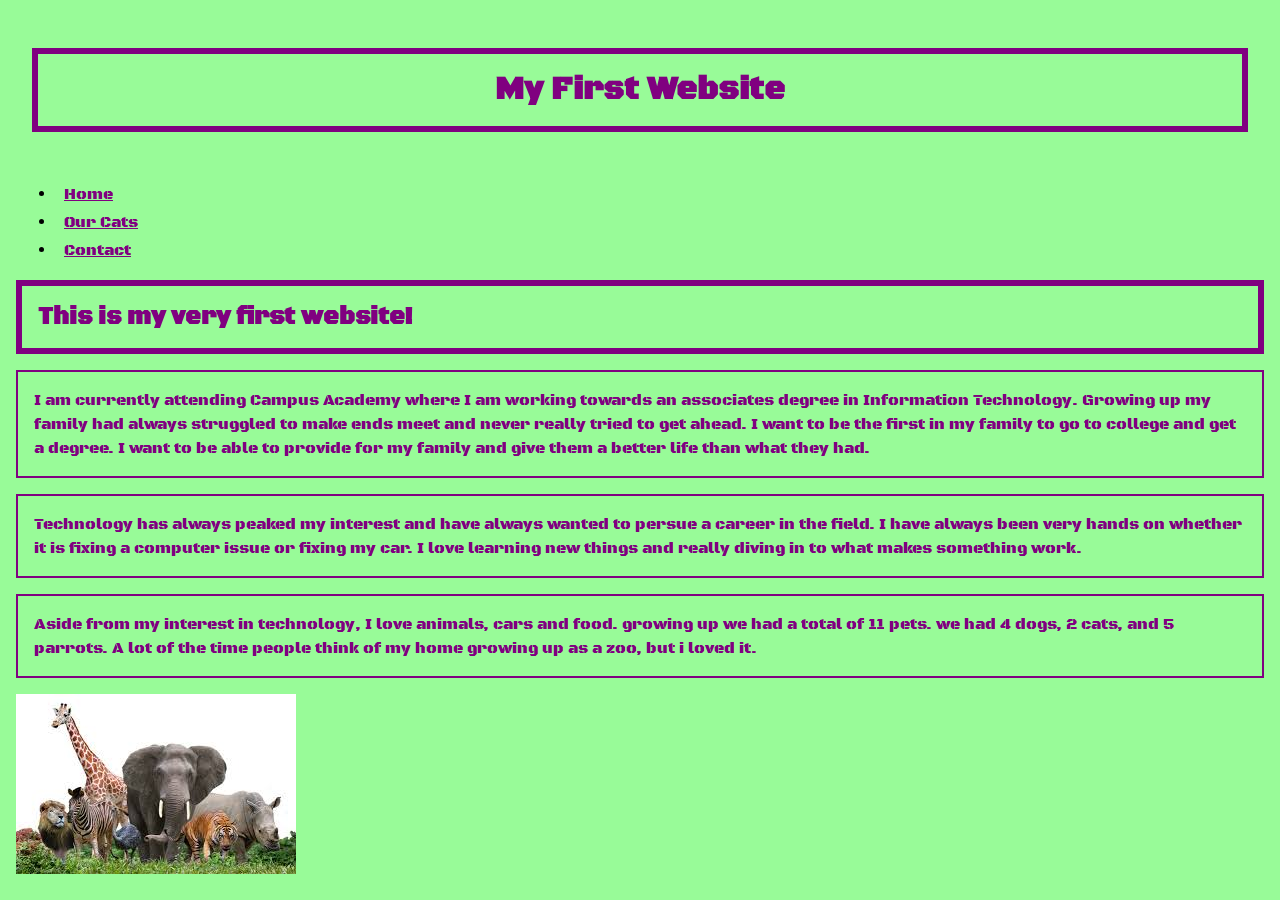
<file: index.html>
<!DOCTYPE html>
<html lang="en">
<head>
  <link rel="stylesheet" href="styles.css">
  <link href="https://fonts.googleapis.com/css2?family=Black+Ops+One&display=swap" rel="stylesheet">
  <meta charset="UTF-8">
  <meta name="viewport" content="width=device-width, initial-scale=1.0">
  <title>My First Website</title>
</head>
<body>
    <header>
        <h1>My First Website</h1>
    </header>
    <nav class="main-nav">
        <ul>
            <li><a href="index.html">Home</a></li>
        <li><a href="Our-Cats.html">Our Cats</a></li>
        <li><a href="Favorite-Foods.html">Contact</a></li>
        </ul>
    </nav>
    <main>
        <article>
            
            <h2>This is my very first website!</h2>
            <p>
                I am currently attending Campus Academy where I am working towards an associates degree in Information Technology.
                Growing up my family had always struggled to make ends meet and never really tried to get ahead. I want to be the first in my family to go to college and get a degree.
                I want to be able to provide for my family and give them a better life than what they had.
            </p>
            <p>
                Technology has always peaked my interest and have always wanted to persue a career in the field.
                I have always been very hands on whether it is fixing a computer issue or fixing my car.
                I love learning new things and really diving in to what makes something work.
            </p>
        </article>
    </main>
    <section>
        <p> Aside from my interest in technology, I love animals, cars and food. growing up we had a total of 11 pets.
        we had 4 dogs, 2 cats, and 5 parrots. A lot of the time people think of my home growing up as a zoo, but i loved it.
        </p>        
        <img src="zoo.jpg" alt="zoo" />
    </section> 
</body>
</html>
</file>
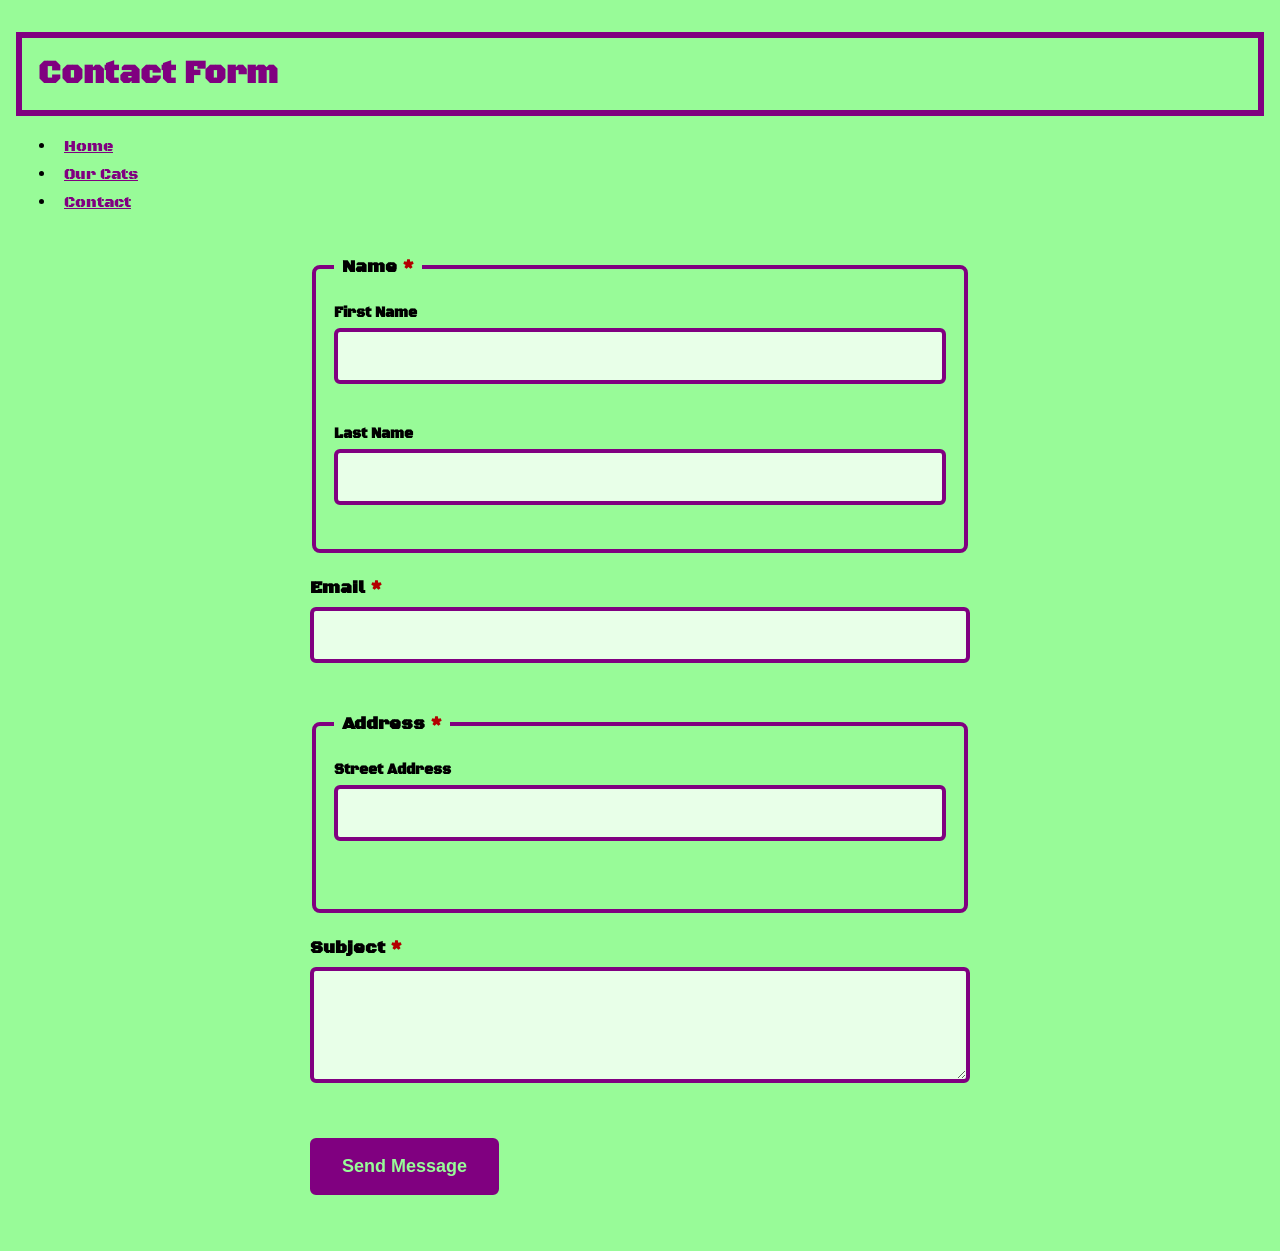
<file: Favorite-Foods.html>
<!DOCTYPE html>
<html lang="en">
<head>
 <link rel="stylesheet" href="styles.css">
 <link href="https://fonts.googleapis.com/css2?family=Black+Ops+One&display=swap" rel="stylesheet">
    <meta charset="UTF-8">
    <meta name="viewport" content="width=device-width, initial-scale=1.0">
    <title>Contact</title>
    
</head>
<body>
    <h1>Contact Form</h1>
        <nav class="main-nav">
    <ul>
        <li><a href="index.html">Home</a></li>
        <li><a href="Our-Cats.html">Our Cats</a></li>
        <li><a href="Favorite-Foods.html">Contact</a></li>
        
    </ul>
    </nav>

    <main class="form-wrapper">
    <form id="contact-form" novalidate>
      
      
      <fieldset class="form-fieldset">
        <legend class="form-label">Name <span class="required" aria-hidden="true">*</span></legend>
        <div class="input-row">
          <div class="input-col">
            <label for="first-name" class="sub-label">First Name</label>
            <input type="text" id="first-name" name="firstName" required aria-required="true" aria-describedby="first-name-error">
            <span id="first-name-error" class="error-message" role="alert"></span>
          </div>
          <div class="input-col">
            <label for="last-name" class="sub-label">Last Name</label>
            <input type="text" id="last-name" name="lastName" required aria-required="true" aria-describedby="last-name-error">
            <span id="last-name-error" class="error-message" role="alert"></span>
          </div>
        </div>
      </fieldset>

      
      <div class="form-group">
        <label for="email" class="form-label">Email <span class="required" aria-hidden="true">*</span></label>
        <input type="email" id="email" name="email" required aria-required="true" aria-describedby="email-error">
        <span id="email-error" class="error-message" role="alert"></span>
      </div>

      
      <fieldset class="form-fieldset">
        <legend class="form-label">Address <span class="required" aria-hidden="true">*</span></legend>
        <div class="form-group">
          <label for="street-address" class="sub-label">Street Address</label>
          <input type="text" id="street-address" name="streetAddress" required aria-required="true" aria-describedby="address-error">
          <span id="address-error" class="error-message" role="alert"></span>
        </div>
      </fieldset>

      
      <div class="form-group">
        <label for="subject" class="form-label">Subject <span class="required" aria-hidden="true">*</span></label>
        <textarea id="subject" name="subject" rows="4" required aria-required="true" aria-describedby="subject-error"></textarea>
        <span id="subject-error" class="error-message" role="alert"></span>
      </div>

      <button type="submit" class="submit-btn">Send Message</button>
    </form>
  </main>

  <script>
    const form = document.getElementById('contact-form');
    const fields = [
      { id: 'first-name', errorId: 'first-name-error', message: 'Please enter your first name.' },
      { id: 'last-name', errorId: 'last-name-error', message: 'Please enter your last name.' },
      { id: 'email', errorId: 'email-error', message: 'Please enter a valid email address.' },
      { id: 'street-address', errorId: 'address-error', message: 'Please enter your street address.' },
      { id: 'subject', errorId: 'subject-error', message: 'Please enter a subject or message.' }
    ];

    form.addEventListener('submit', function (event) {
      event.preventDefault();
      let isValid = true;

      fields.forEach(({ id, errorId, message }) => {
        const input = document.getElementById(id);
        const errorSpan = document.getElementById(errorId);

        if (!input.checkValidity()) {
          input.setAttribute('aria-invalid', 'true');
          errorSpan.textContent = message;
          isValid = false;
        } else {
          input.removeAttribute('aria-invalid');
          errorSpan.textContent = '';
        }
      });

      const status = document.getElementById('form-status');
      if (isValid) {
        status.textContent = 'Thank you! Your message has been submitted.';
        form.reset();
      } else {
        status.textContent = '';
      }
    });
  </script>
</body>
</html>
</file>
<file: styles.css>
* {
  box-sizing: border-box;
}

body {
  font-family: "Black Ops One", system-ui;
  font-weight: 400;
  font-style: normal;
  background-color: #98fb98;
  margin: 0;
  padding: 16px;
}

header {
  background-color: palegreen;
  color: #800080;
  padding: 16px;
  text-align: center;
}

h1 {
  padding: 16px;
  margin: 16px 0;
  border: 6px solid purple;
  background-color: palegreen; 
  color: purple;
}

h2 {
  padding: 16px;
  margin: 16px 0;
  border: 6px solid purple;
  background-color: palegreen; 
  color: purple;
}

p {
  color: purple;
  font-size: 16px;
  line-height: 1.5;
  border: 2px solid purple;
  background-color: palegreen;
  padding: 16px;
}

img {
  max-width: 100%;
  height: auto;
  display: block;
}

.main-nav a { 
  display: inline-block;
  color: purple;
  padding: 4px 8px;
}

.name {
  color: purple;
  font-size: 24px;
  margin-bottom: 8px;
}

.container {
  display: flex;
  flex-direction: column;
  gap: 16px;
  width: 100%;
  max-width: 1200px;
  margin: 0 auto;
}

.box {
  background-color: palegreen;
  padding: 16px;
  border: 6px solid purple;
  width: 100%;
}

#box1 {
  border-color: purple;
}

#box2 {
  border-color: purple;
}

#box3 {
  border-color: purple;
}

@media screen and (min-width: 768px) {
  .container {
    display: flex;
    flex-wrap: wrap;
    flex-direction: row;
  }
  
  .box {
    flex: 1 1 calc(50% - 16px);
  }

.input-row{
    flex-direction: row; 
  }
}

/* contact */

@media screen and (min-width: 1200px) {
  .box {
    flex: 1 1 calc(33.333% - 16px);
  }
}

.contact-box {
  flex: 1 1 100%;
  max-width: 800px;
  margin: 0 auto;
}

.contact-box h2 {
  text-align: center;
  margin-top: 0;
}

.form-wrapper {
  max-width: 700px;
  margin: 40px auto;
  padding: 0 20px;
}

.form-group {
  margin-bottom: 24px;
}

.form-fieldset {
  border: 4px solid purple;
  border-radius: 8px;
  padding: 18px;
  margin-bottom: 24px;
}

.form-fieldset legend {
  padding: 0 8px;
}

.form-label {
  display: block;
  font-size: 18px;
  font-weight: bold;
  margin-bottom: 8px;
}

.required {
  color: #b30000;
}

.input-row {
  display: flex;
  flex-direction: column;
  gap: 15px;
}

.input-col {
  flex: 1;
}

.sub-label {
  display: block;
  font-size: 14px;
  font-weight: bold;
  margin-bottom: 6px;
}

input[type="text"],
input[type="email"],
textarea {
  width: 100%;
  padding: 14px;
  font-family: inherit;
  font-size: 16px;
  color: purple;
  background-color: #e8ffe8;
  border: 4px solid purple;
  border-radius: 6px;
}

input[type="text"]:focus,
input[type="email"]:focus,
textarea:focus {
  background-color: #ffffff;
  outline: 3px solid #4b0082;
}

/* Accessible Error & Status States */
input[aria-invalid="true"],
textarea[aria-invalid="true"] {
  border-color: #b30000;
  background-color: #ffe6e6;
}

.error-message {
  display: block;
  color: #b30000;
  font-size: 14px;
  font-weight: bold;
  margin-top: 6px;
  min-height: 20px;
}

.status-message {
  margin-top: 16px;
  font-weight: bold;
  font-size: 16px;
}

.submit-btn {
  background-color: purple;
  color: palegreen;
  font-size: 18px;
  font-weight: bold;
  padding: 14px 28px;
  border: 4px solid purple;
  border-radius: 6px;
  cursor: pointer;
}

.submit-btn:hover,
.submit-btn:focus {
  background-color: palegreen;
  color: purple;
}
</file>
